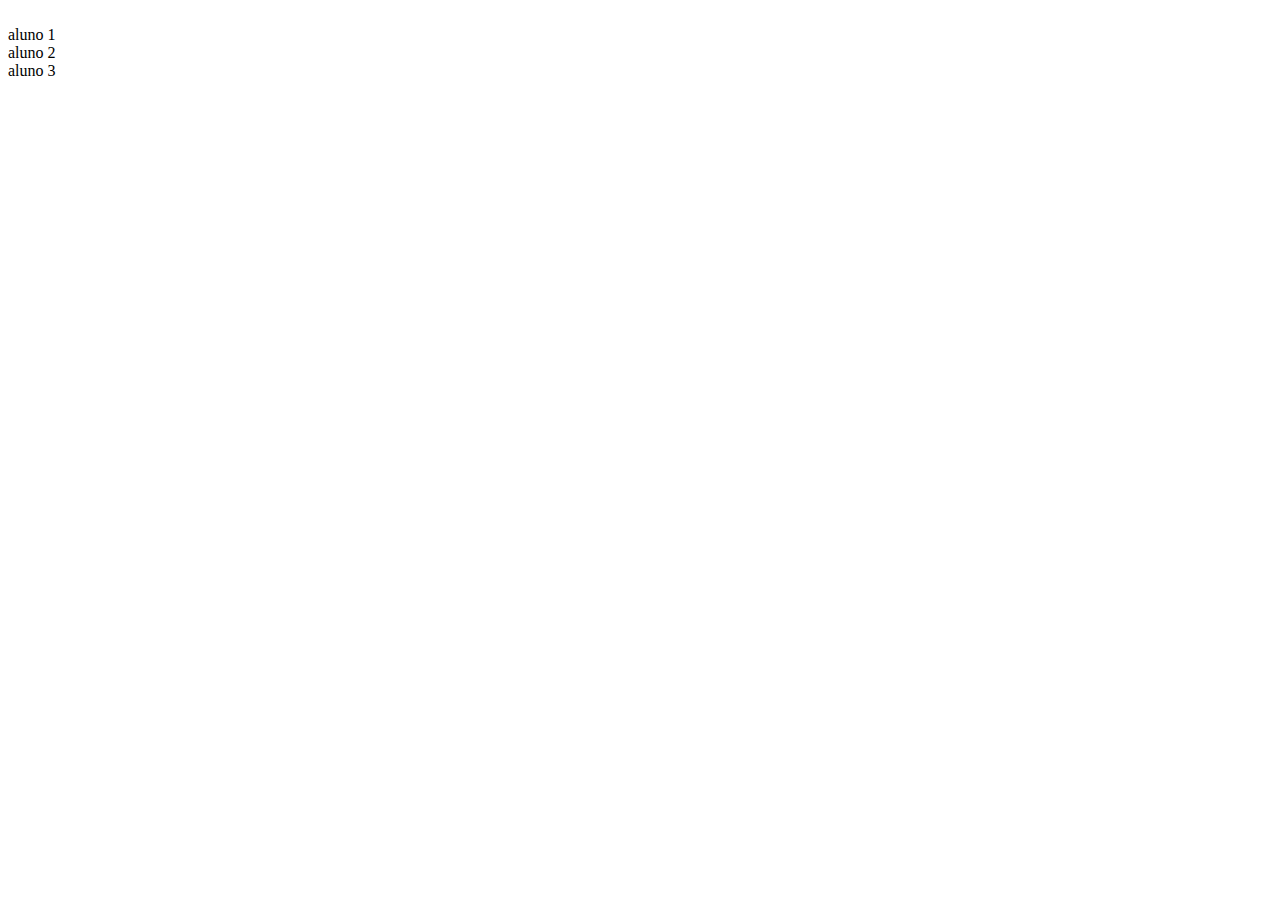
<file: LOUCURAS/index.html>
<!DOCTYPE html>
<html lang="en">
<head>
    <meta charset="UTF-8">
    <meta http-equiv="X-UA-Compatible" content="IE=edge">
    <meta name="viewport" content="width=device-width, initial-scale=1.0">
    <script src="script.js" defer></script>
    <title>Document</title>
</head>
<body>
    <style>
        body{
            background-color: #fff;

        }
    </style>
    <div class="aluno"></div>
</body>
</html>
</file>
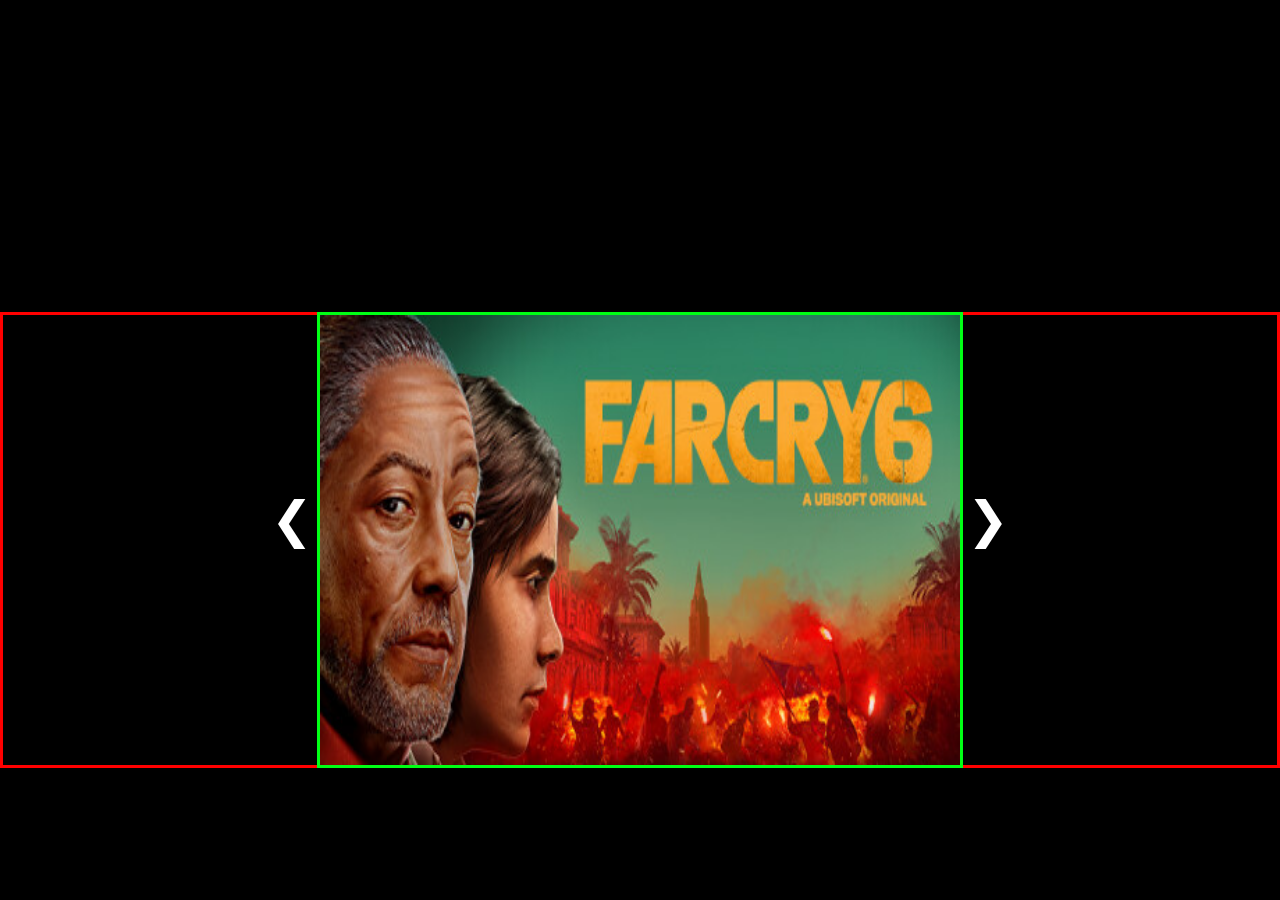
<file: Testes/testeDois/index.html>
<!DOCTYPE html>
<html lang="en">
    <head>
        <meta charset="UTF-8">
        <meta http-equiv="X-UA-Compatible" content="IE=edge">
        <meta name="viewport" content="width=device-width, initial-scale=1.0">
        <link rel="stylesheet" href="style.css">
        <title>Document</title>
            <script src="script.js" defer></script>
    </head>
    <body>
        <header class="carrossel">
            <a class="carrosselPrev">&#10094;</a>
            <div class="carrosselContainer">
                <div class="carrosselSlides">
                    <img src="../image/header.jpg" alt="FARCRY 6">
                    <img src="../image/header (1).jpg" alt="STRAY">
                    <img src="../image/header (2).jpg" alt="FIFA 23">
                    <img src="../image/header (3).jpg" alt="DOTA 2">
                </div>
            </div>
            <a class="carrosselNext">&#10095;</a>
        </header>
    </body>
</html>
</file>
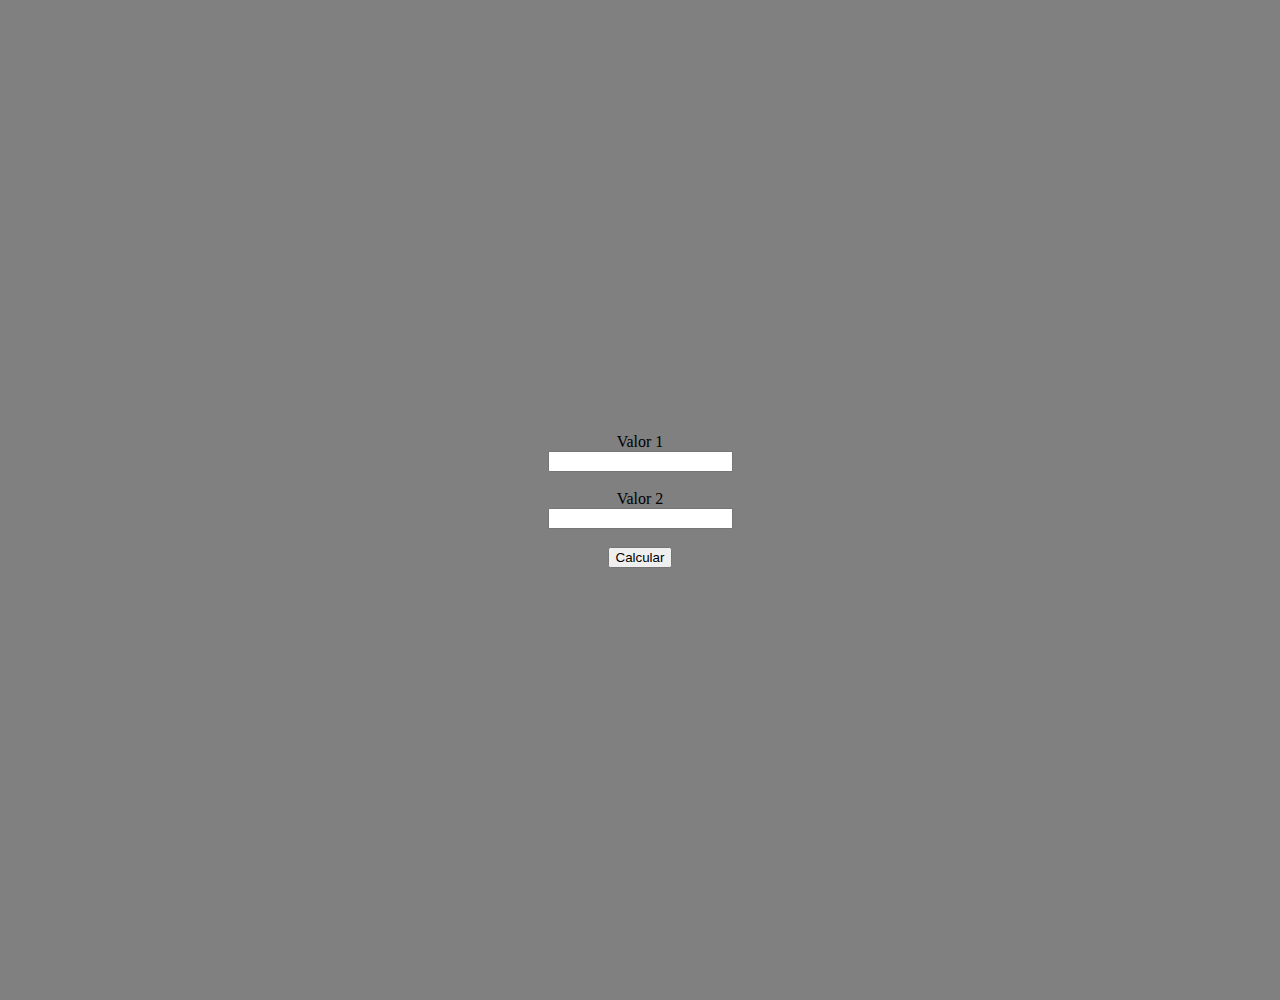
<file: AulaLogica/AULA2/while.html>
<!DOCTYPE html>
<html lang="en">
<head>
    <meta charset="UTF-8">
    <meta http-equiv="X-UA-Compatible" content="IE=edge">
    <meta name="viewport" content="width=device-width, initial-scale=1.0">
    <title>Aula While</title>
    <script src="scriptWhile.js" defer></script>
    <link rel="stylesheet" href="style.css">
</head>
<body>
    <div class="containerText">
        <label for="ValorUm">Valor 1</label>
        <input id="iptValor1" type="text">
        <br>
        <label for="ValorDois">Valor 2</label>
        <input id="iptValor2" type="text">
        <br>
        <div class="containerButton">
            <button id="btnCalcular" onclick="calcularNumero()"> Calcular </button>
        </div>
    </div>
</body>
</html>
</file>
<file: Testes/testeDois/style.css>
body{
  margin: 0;
  padding: 0;
  width: 100%;
  height: 100vh;
  display: flex;
  justify-content: center;
  align-items: center;
  background-color: #000;
  }

  .carrossel{
    border: 3px solid red;
    width: 100%;
    height: 50vh;
    display: flex;
    justify-content: center;
    align-items: center;
    margin-top: 20vh;
  }

 .carrosselContainer {
    height: 50vh;
    overflow: hidden;
    position: relative;
    border: 3px solid rgb(0, 255, 21);

 }
  
 .carrosselSlides {
    display: flex;
    width: 50vw;
  }

  .carrosselSlides img {
    width: 50vw;
    height: 50vh;
    float: left;
  }
   
  .carrosselPrev, .carrosselNext {
    top: 50%;
    transform: translateY(-50%);
    cursor: pointer;
    font-size: 50px;
    margin-top: 50px;
    justify-content: center;
    align-items: center;

  } 

  .carrosselPrev {
    display: flex;
    justify-content: center;
    align-items: center;
    color: #fff;
    width: 50px;
    height: 90px;
    background: -webkit-linear-gradient( left, rgba( 0, 0, 0, 0.3) 5%,rgba( 0, 0, 0, 0) 95%);
    background: linear-gradient( to right, rgba( 0, 0, 0, 0.3) 5%,rgba( 0, 0, 0, 0) 95%);
  }

  .carrosselNext {
    right: 0;
    display: flex;
    justify-content: center;
    align-items: center;
    color: #fff;
    width: 50px;
    height: 90px;
    background: -webkit-linear-gradient( left, rgba( 0, 0, 0, 0) 5%,rgba( 0, 0, 0, 0.3) 95%);
    background: linear-gradient( to right, rgba( 0, 0, 0, 0) 5%,rgba( 0, 0, 0, 0.3) 95%);
  }
</file>
<file: AulaLogica/AULA2/style.css>
body {
    margin: 0;
    background-color: gray
}

.containerText {
    width: 100%;
    height: 1000px;
    display: flex;
    align-items: center;
    justify-content: center;
    flex-direction: column;
    /* border: 1px solid red; */

}

.containerButton {
    width: 100%;
    display: flex;
    align-items: center;
    justify-content: center;
    }
</file>
